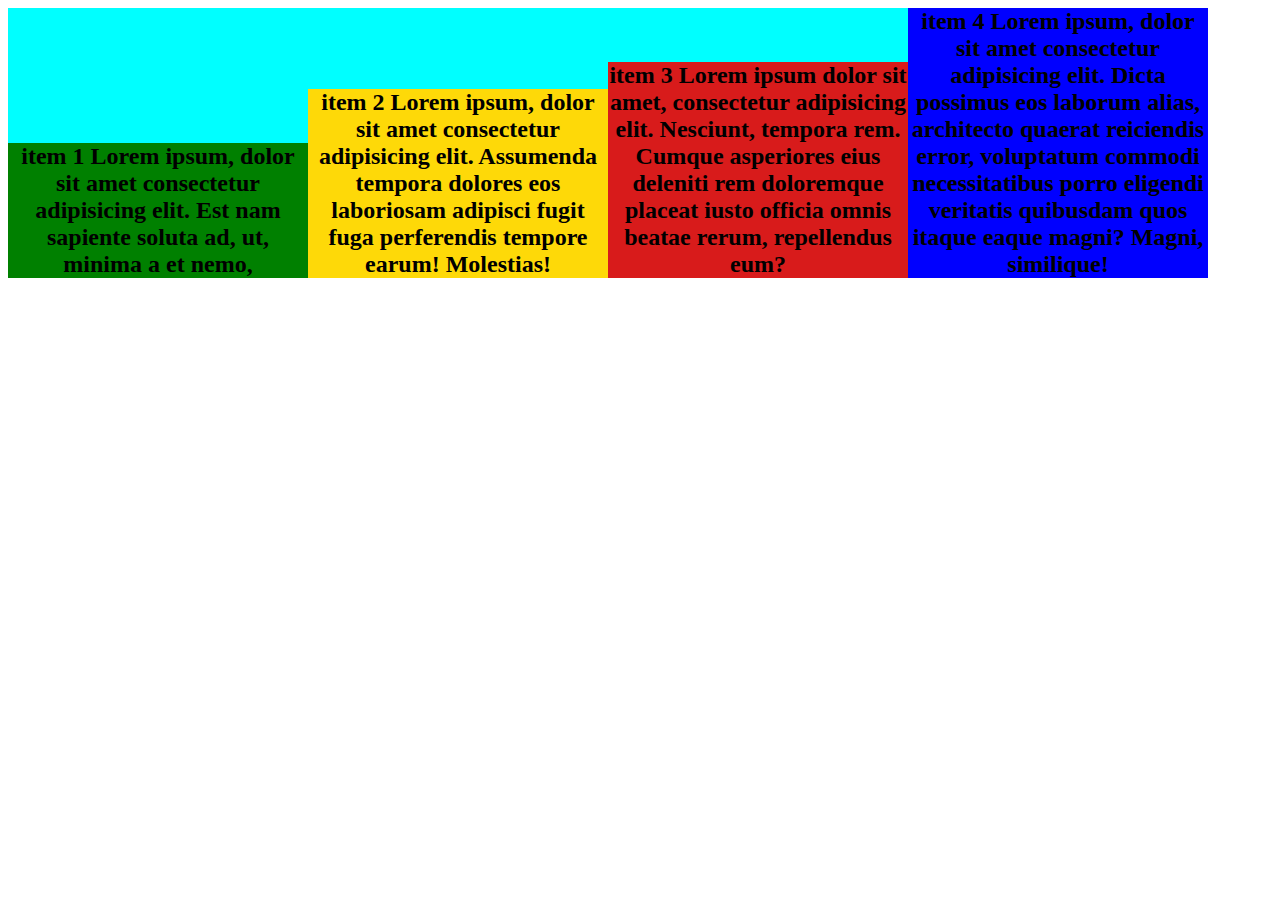
<file: index.html>
<!DOCTYPE html>
<html lang="en">
<head>
    <meta charset="UTF-8">
    <meta name="viewport" content="width=device-width, initial-scale=1.0">
    <title>6-dars</title>
    <link rel="stylesheet" href="css/index.css">
</head>
<body>
    <div class="parent">
        <div class="child child-green">item 1 Lorem ipsum, dolor sit amet consectetur adipisicing elit. Est nam sapiente soluta ad, ut, minima a et nemo,</div>
        <div class="child child-gold">item 2 Lorem ipsum, dolor sit amet consectetur adipisicing elit. Assumenda tempora dolores eos laboriosam adipisci fugit fuga perferendis tempore earum! Molestias!</div>
        <div class="child child-red">item 3 Lorem ipsum dolor sit amet, consectetur adipisicing elit. Nesciunt, tempora rem. Cumque asperiores eius deleniti rem doloremque placeat iusto officia omnis beatae rerum, repellendus eum?</div>
        <div class="child child-blue">item 4 Lorem ipsum, dolor sit amet consectetur adipisicing elit. Dicta possimus eos laborum alias, architecto quaerat reiciendis error, voluptatum commodi necessitatibus porro eligendi veritatis quibusdam quos itaque eaque magni? Magni, similique!</div>
        </div>
</body>
</html>
</file>
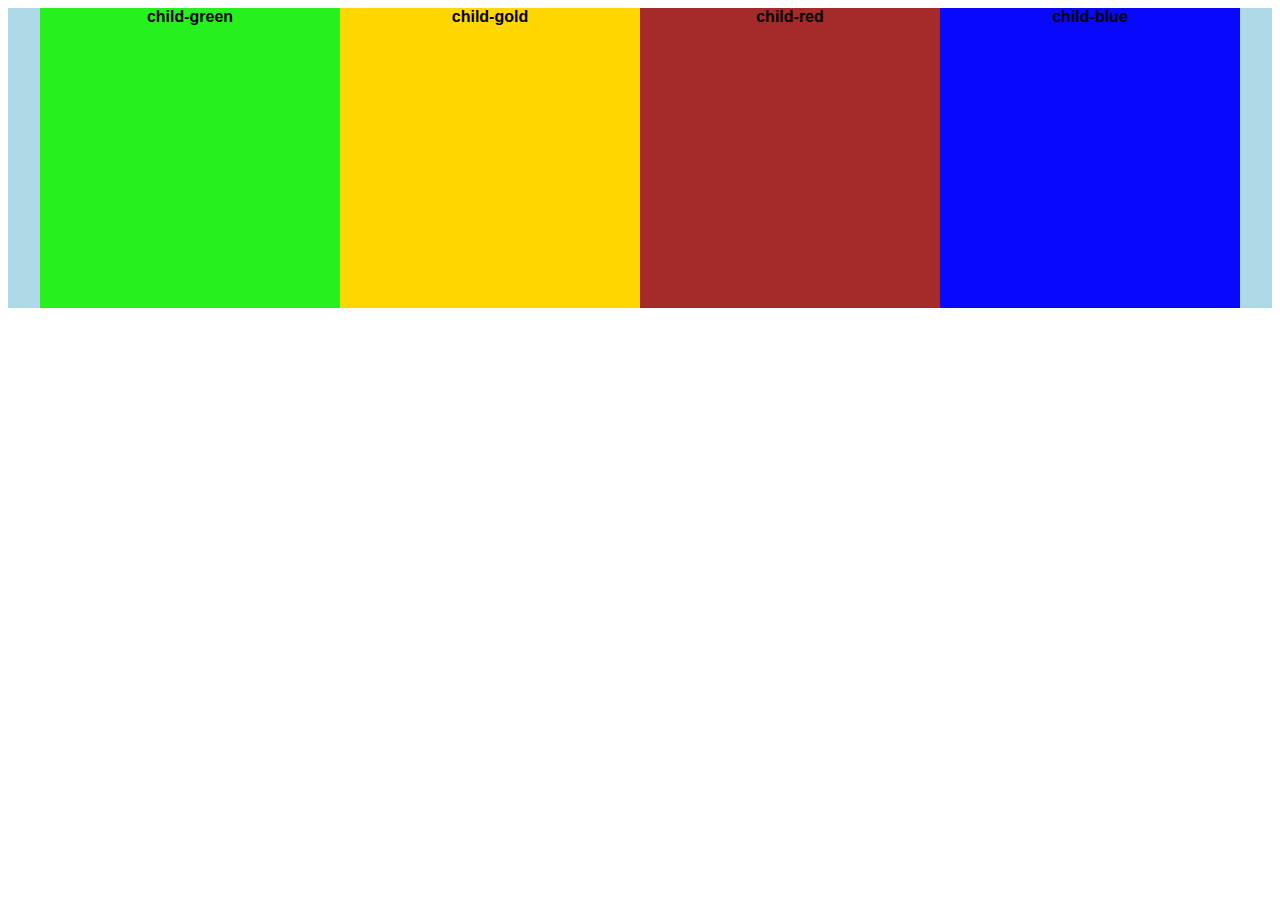
<file: flex.html>
<!DOCTYPE html>
<html lang="en">
<head>
    <meta charset="UTF-8">
    <meta name="viewport" content="width=device-width, initial-scale=1.0">
    <title>flex.html</title>
    <link rel="stylesheet" href="flex.css">
</head>
<body>
     <div class="parent">
        <div class="child child-green">child-green</div>
        <div class="child child-gold">child-gold</div>
        <div class="child child-red">child-red</div>
        <div class="child child-blue">child-blue</div>
     </div>
</body>
</html>
</file>
<file: css/index.css>
.parent {
     display: flex;
     background-color: aqua;
     justify-content: center;
     align-items: flex-end;
     max-width: 1200px;
     
}

.child {
    width: 300px;
    font-size: 24px;
    font-weight: bold;
    text-align: center;
    justify-content: center;
    
}

.child-green {
    background-color: rgb(0, 128, 0);
}

.child-red {
    background-color: #d81b1b;
}

.child-gold {
    background-color: #fed908;
}

.child-blue {
    background-color: blue;
}
</file>
<file: flex.css>
.parent {
    display: flex;
    /* flex-wrap: nowrap; */
    background-color: lightblue;
    font-family: sans-serif;
    justify-content: center;
    align-items: flex-end;

}

.child {
    width: 300px;
    height: 300px;

     text-align: center;
     font-weight: bold;
}

.child-green {
    background-color: rgb(38, 241, 31);
}

.child-gold {
    background-color: rgb(255, 215, 0);
}

.child-blue {
    background-color: rgb(8, 8, 252);
}

.child-red {
    background-color: rgb(165, 42, 42);
}
</file>
